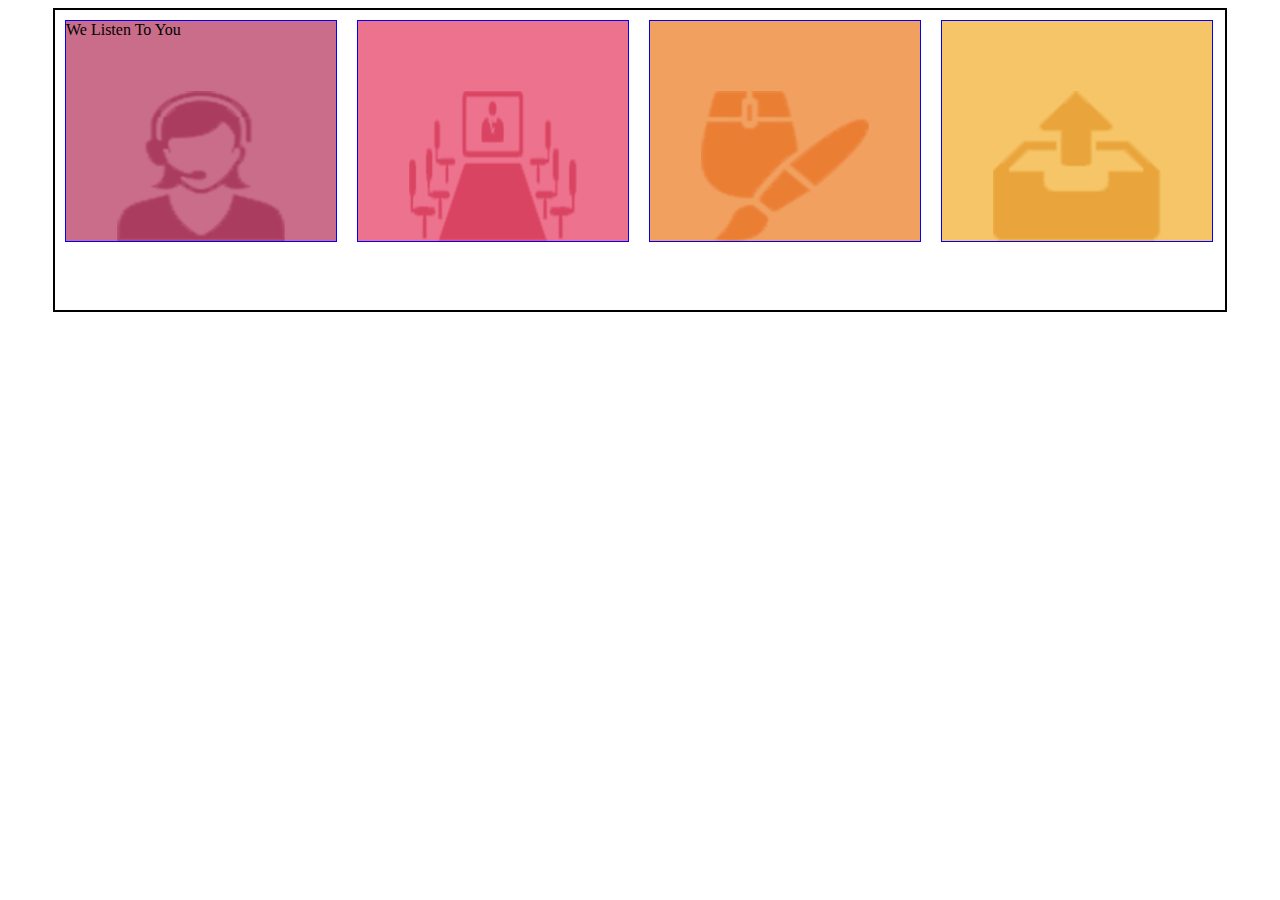
<file: test.html>
<!DOCTYPE html>
<html>
<head>
	<title></title>
	<style type="text/css">
		.main{
			width: 1170px;
			height: 300px;
			border:2px black solid;
			margin: auto;
		}
		.box{
			height: 220px;
			width: 270px;
			border:1px blue solid;
			float: left;
			margin: 10px;
		}
		.box1{
			background: url('images/how/HOW-WE-WORK1.png') no-repeat center bottom;
			background-size: 168px 150px;
		}
		.box2{
			background: url('images/how/HOW-WE-WORK2.png') no-repeat center bottom;
			background-size: 168px 150px;
		}
		.box3{
			background: url('images/how/HOW-WE-WORK3.png') no-repeat center bottom;
			background-size: 168px 150px;
		}
		.box4{
			background: url('images/how/HOW-WE-WORK4.png') no-repeat center bottom;
			background-size: 168px 150px;
		}
		.box-inner{
			width: 100%;
			height: 100%;
		}
		.box1 .box-inner{
			background-color: rgba(188,72,109,0.8);
		}
		.box2 .box-inner{
			background-color: rgba(233,79,113,0.8);
		}
		.box3 .box-inner{
			background-color: rgba(237,136,56,0.8);
		}
		.box4 .box-inner{
			background-color: rgba(244,183,65,0.8);
		}
		/*.test{
			
			width: 400px;
			height: 400px;
			border:2px black solid;
			float: left;
			margin: 10px;
			text-align: center;
		}
		.bg-red{
			background: red;
		}
		.demo{
			font-size: 40px;
			font-family: verdana;
		}
		.bg-red .demo{
			color: white;
		}*/
	</style>
</head>
<body>

<!--  <div class="test bg-red">
 	<h1 class="demo">1</h1>
 </div>
 <div class="test">
 	<h1 class="demo">2</h1>
 </div>
 <div class="test">
 	<h1 class="demo">3</h1>
 </div> -->

 <div class="main">
 	<div class="box box1">
 		<div class="box-inner">
 			We Listen
			To You
 		</div>
 	</div>
 	<div class="box box2">
 		<div class="box-inner">
 			
 		</div>
 	</div>
 	<div class="box box3">
 		<div class="box-inner">
 			
 		</div>
 	</div>
 	<div class="box box4">
 		<div class="box-inner">
 			
 		</div>
 	</div>
 </div>
</body>
</html>
</file>
